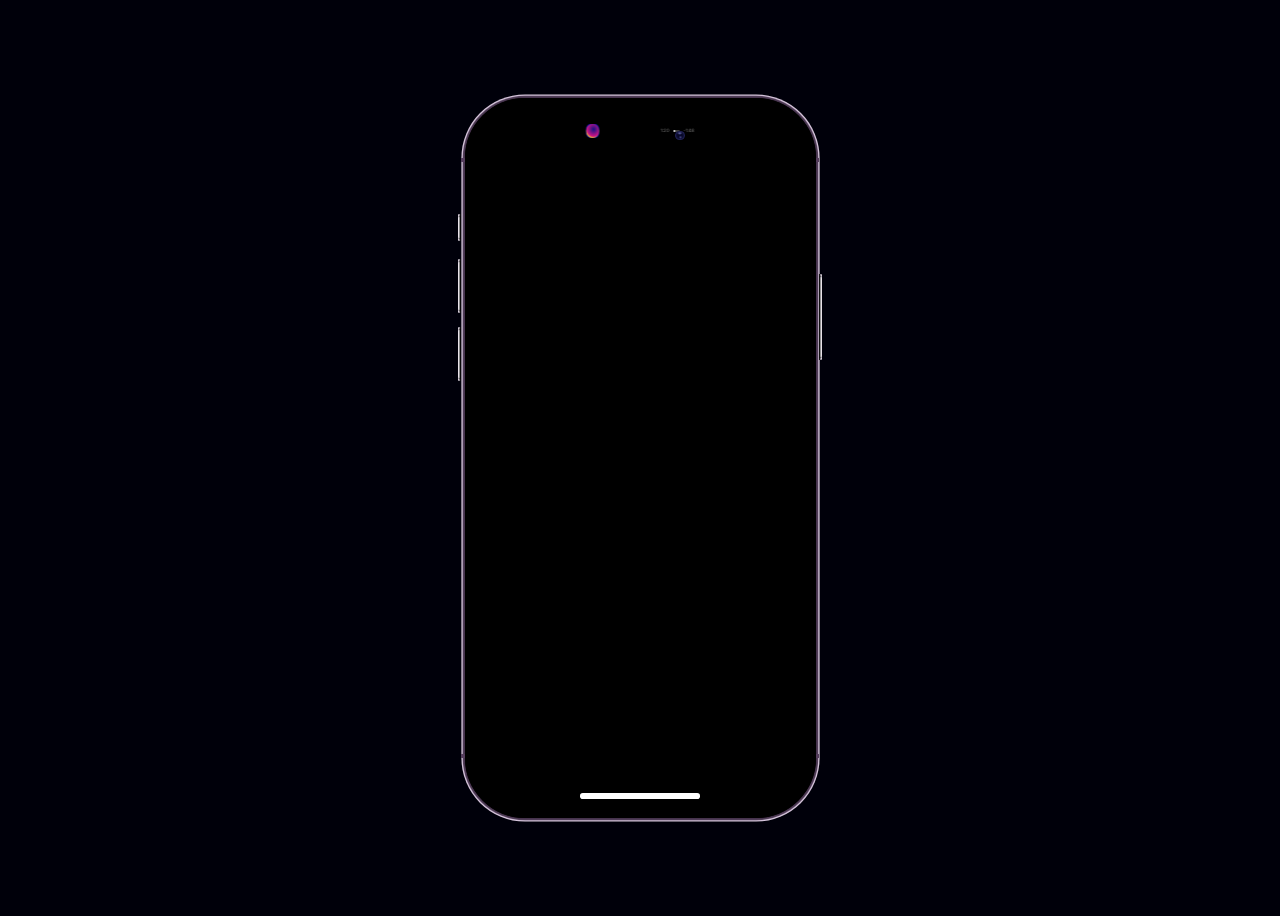
<file: index.html>
<!DOCTYPE html>
<html lang="en">
<head>
  <meta charset="UTF-8" />
  <meta name="viewport" content="width=device-width, initial-scale=1.0" />
  <title>iPhone 15 UI</title>
  <link rel="stylesheet" href="style.css" />
  <style>
    .hello-container {
      position: absolute;
      z-index: 3;
      top: 0;
      left: 0;
      width: 100%;
      height: 100%;
      pointer-events: none;
      display: flex;
      justify-content: center;
      align-items: center;
      overflow: hidden;
    }
    .hello-text {
      position: absolute;
      font-size: 3em;
      font-weight: bold;
      color: white;
      text-shadow: 0 0 10px rgba(255, 255, 255, 0.3);
      opacity: 0;
      animation: helloAnim 16s ease-in-out infinite;
    }
    .hello-text:nth-child(1) { animation-delay: 0s; }
    .hello-text:nth-child(2) { animation-delay: 2s; }
    .hello-text:nth-child(3) { animation-delay: 4s; }
    .hello-text:nth-child(4) { animation-delay: 6s; }
    .hello-text:nth-child(5) { animation-delay: 8s; }
    .hello-text:nth-child(6) { animation-delay: 10s; }
    .hello-text:nth-child(7) { animation-delay: 12s; }
    .hello-text:nth-child(8) { animation-delay: 14s; }

    @keyframes helloAnim {
      0% {
        opacity: 0;
        transform: translateY(1em);
      }
      10% {
        opacity: 1;
        transform: translateY(0);
      }
      20% {
        opacity: 0;
        transform: translateY(-1em);
      }
      100% {
        opacity: 0;
      }
    }

    .ios-video {
      position: absolute;
      inset: 0;
      width: 100%;
      height: 100%;
      object-fit: cover;
      z-index: 2;
      pointer-events: none;
      border-radius: calc(var(--border-radius, 2em) - var(--pad, 0.5em));
    }

    .bg {
      position: absolute;
      inset: 0;
      z-index: 1;
    }
  </style>
</head>
<body>
  
  <!-- Theme Switch -->
  <input type="radio" name="theme" id="deep-purple" checked />
  <input type="radio" name="theme" id="gold" />
  <input type="radio" name="theme" id="space-black" />
  <input type="radio" name="theme" id="silver" />

  <!-- Phone Body -->
  <div class="phone">

    <!-- Side Buttons -->
    <div class="buttons">
      <div class="left">
        <div class="button"></div>
        <div class="button"></div>
        <div class="button"></div>
      </div>
      <div class="right">
        <div class="button"></div>
      </div>
    </div>

    <!-- Camera -->
    <div class="camera"></div>

    <!-- Screen with Background + Video -->
    <div class="screen-container">

      <div class="bg">
        <div class="deep-purple">
          <div class="section"><div class="glow"></div></div>
          <div class="section"><div class="glow"></div></div>
        </div>
        <div class="gold">
          <div class="section"><div class="glow"></div></div>
          <div class="section"><div class="glow"></div></div>
        </div>
        <div class="space-black">
          <div class="section"><div class="glow"></div></div>
          <div class="section"><div class="glow"></div></div>
        </div>
        <div class="silver">
          <div class="section"><div class="glow"></div></div>
          <div class="section"><div class="glow"></div></div>
        </div>
      </div>

      <!-- Video Background -->
      <video class="ios-video" src="iosvideo.mp4" autoplay muted loop playsinline></video>

      <!-- Hello Text Animation -->
      
    </div>

    <!-- Notch UI -->
    <div class="notch-container" tabindex="0">
      <div class="notch">
        <div class="content">
          <div class="left">
            <div class="title"></div>
            <div class="text"></div>
          </div>
          <div class="right">
            <div class="bar">
              <div class="duration"></div>
            </div>
          </div>
        </div>
      </div>
      <div class="notch-blur"></div>
    </div>

  </div>

</body>
</html>
</file>
<file: style.css>
@charset "UTF-8";
@import url('https://fonts.googleapis.com/css2?family=Inter&display=swap');
:root {
  --size: max(5px, 1vmin);
  --height: 80em;
  --pad: 1.25em;
  --border-radius: 6.666em;
  --gutter: calc(var(--pad) * 2);
  --button-width: 0.333em;
  --notch-height: 3.33em;
  --notch-width: 33.3%;
  --notch-radius: calc(var(--border-radius) - calc(var(--pad) * 2));
  --notch-duration: 0.333s;
  --ease: cubic-bezier(.666, 0, .4, 1);
  --ease-spring: cubic-bezier(.666, 0, .4, 1.2);
  --ease-out: cubic-bezier(.15, 0, .333, 1);
  --border-width: 0.4em;
  --deep-purple: 284;
  --gold: 30;
  --space-black: 215;
  --silver: 254;
  --c-h: var(--deep-purple);
  --c-s: 100%;
  --c-l: 50%;
}
@-webkit-keyframes appear {
  to {
    transform: scale3d(1, 1, 1);
    opacity: 1;
  }
}
@keyframes appear {
  to {
    transform: scale3d(1, 1, 1);
    opacity: 1;
  }
}
body {
  background: #00000a;
  display: flex;
  flex-direction: column;
  gap: 3em;
  align-items: center;
  justify-content: center;
  min-height: 100vh;
  font-family: 'Inter', sans-serif;
  font-size: var(--size);
}
.phone {
  position: relative;
  z-index: 1;
  aspect-ratio: 37/76;
  background: black;
  height: var(--height);
  border-radius: var(--border-radius);
  box-shadow: 0 0 0.1em 0.25em hsl(var(--c-h), 20%, 25%), 0 0 0 var(--border-width) hsl(var(--c-h), 30%, 85%);
  box-sizing: border-box;
  opacity: 0;
  transform: scale3d(1.1, 1.1, 1);
  -webkit-animation: appear 1s var(--ease-out) forwards;
  animation: appear 1s var(--ease-out) forwards;
  -webkit-backface-visibility: hidden;
}
.phone::before {
  content: "";
  position: absolute;
  top: var(--border-radius);
  right: calc(var(--border-width) * -1);
  bottom: calc(var(--border-radius));
  left: calc(var(--border-width) * -1);
  border: 0.5em solid hsl(var(--c-h), 20%, 30%);
  border-left-width: 0;
  border-right-width: 0;
}
.buttons {
  position: absolute;
  inset: calc(var(--border-width) * -1);
  pointer-events: none;
}
.buttons .left, .buttons .right {
  position: absolute;
  width: var(--button-width);
  display: flex;
  flex-direction: column;
  align-items: stretch;
  gap: 1.5em;
}
.buttons .left {
  right: 100%;
  top: calc(var(--border-radius) * 2);
}
.buttons .left .button:nth-child(1) {
  height: 3em;
  margin-bottom: 0.5em;
}
.buttons .right {
  left: 100%;
  transform: scale3d(-1, 1, 1);
  top: calc(var(--border-radius) * 3);
}
.buttons .right .button {
  height: 9.5em;
}
.buttons .button {
  background: hsl(var(--c-h), 20%, 95%);
  height: 6em;
  box-shadow:
    inset -0.15em 0 0.1em black,
    inset 0 0 0.1em hsl(var(--c-h), 30%, 90%),
    inset 0 0.2em 0.1em hsl(var(--c-h), 30%, 90%),
    inset 0 -0.2em 0.1em hsl(var(--c-h), 30%, 90%),
    inset -0.1em 0.333em 0.1em rgba(0, 0, 0, 0.5),
    inset -0.1em -0.333em 0.1em rgba(0, 0, 0, 0.5);
  border-top-left-radius: 0.2em;
  border-bottom-left-radius: 0.2em;
}
.screen-container {
  position: absolute;
  inset: 0;
  border-radius: var(--border-radius);
  border: var(--pad) solid black;
  display: flex;
  flex-direction: column;
  align-items: center;
  gap: calc(var(--pad) * 2);
}
.screen-container::before {
  content: "";
  position: absolute;
  z-index: 2;
  background: white;
  width: 36.6%;
  bottom: calc(var(--pad) * 0.75);
  height: calc(var(--pad) * 0.5);
  border-radius: calc(var(--pad) * 0.25);
  filter: drop-shadow(0.1em 0.25em rgba(0, 0, 0, 0.1));
}
.bg {
  position: absolute;
  inset: 0;
  background: black;
  border-radius: calc(var(--border-radius) - var(--pad));
  overflow: hidden;
}
.bg > * {
  position: absolute;
  inset: 0;
  display: flex;
  flex-direction: column;
  opacity: 0;
  transition: opacity 1s var(--ease-out) 0.5s;
}
.bg section {
  --g-h: var(--c-h);
  --g-s: var(--c-s);
  --g-l: var(--c-l);
  flex-grow: 1;
  position: relative;
  overflow: hidden;
  border-radius: calc(var(--border-radius) - var(--pad));
  border-bottom-left-radius: 20em;
  border-bottom-right-radius: 20em;
}

.bg section::before {
  content: "";
  position: absolute;
  inset: 0;
  border-radius: inherit;
  background: radial-gradient(85% 125% at 50% 140%, black 66.6%, transparent), radial-gradient(120% 120% at 50% 145%, hsl(calc(var(--g-h) - 45), 100%, 50%) 50%, transparent), radial-gradient(150% 100% at 50% 80%, transparent 35%, hsl(calc(var(--g-h) + 50), 100%, 99%));
  background-color: hsl(var(--g-h), var(--g-s), var(--g-l));
  transform: scale3d(1.1, 1.25, 1);
  transform-origin: bottom;
}
.bg section::after {
  content: "";
  position: absolute;
  inset: 0;
  border: var(--border-width) solid rgba(255, 255, 255, 0.8);
  border-radius: inherit;
  filter: blur(0.05em);
  -webkit-mask-image: radial-gradient(100% 100% at 50% 70%, black 30%, transparent);
  mask-image: radial-gradient(100% 100% at 50% 70%, black 30%, transparent);
}
.bg .section .glow {
  position: absolute;
  inset: 0;
  border-radius: inherit;
  mix-blend-mode: overlay;
  z-index: 1;
  background: radial-gradient(80% 150% at 50% 100%, hsl(var(--g-h), 100%, var(--g-l)), transparent 70%);
}

.bg section:last-of-type {
  --g-h: calc(var(--c-h) - var(--g-hue-adjust, 0));
  --g-s: calc(var(--c-s) - 25%);
  --g-l: calc(var(--c-l) + 20%);
  transform: scale3d(1, -1, 1) translate(1px);
}
.bg .section:last-of-type::before {
  background: radial-gradient(85% 125% at 50% 140%, black 66.6%, transparent), radial-gradient(120% 120% at 50% 145%, hsl(calc(var(--g-h) - var(--g-hue-adjust-2, var(--g-hue-adjust, 0))), 100%, 50%) 50%, transparent), radial-gradient(150% 100% at 50% 95%, transparent 15%, hsl(calc(var(--g-h) + 5), 100%, var(--g-lightness, 100%)));
  background-color: hsl(var(--g-h), var(--g-s), var(--g-l));
}
.notch-container {
  position: absolute;
  z-index: 3;
  top: 2em;
  right: var(--pad);
  left: var(--pad);
  display: flex;
  justify-content: center;
  height: 100%;
  max-height: calc(var(--notch-radius) * 2);
  pointer-events: none;
  outline: none;
  transition: var(--notch-duration) var(--ease);
  transition-property: max-height, max-width, filter, transform;
  will-change: max-width, max-height, filter;
}
.notch-container:hover, .notch-container:focus-within {
  --shadow-opacity: 0.5;
  transition-timing-function: var(--ease-spring);
}
.notch-container:hover .content, .notch-container:focus-within .content {
  --content-padding: 2em;
}
.notch-container:hover .content .text, .notch-container:focus-within .content .text {
  opacity: 1;
}
.notch-container:hover .notch, .notch-container:focus-within .notch {
  max-width: 100%;
  max-height: 100%;
  pointer-events: all;
  transform: scale3d(1, 1, 1);
}
.notch-container:hover ~ .notch-blur, .notch-container:focus-within ~ .notch-blur {
  opacity: 1;
  max-height: calc(var(--notch-radius) * 2.75 + var(--pad));
}
.notch-container:focus-within {
  max-height: calc(var(--notch-radius) * 3);
  --bar-height: 1em;
  --bar-opacity: 1;
}
.notch-container:focus-within .left, .notch-container:focus-within .right {
  max-height: calc(100% - var(--bar-height, 0%) - var(--content-gap));
}
.notch-container:focus-within ~ .notch-blur {
  max-height: calc(var(--notch-radius) * 5);
  opacity: 1;
}
.notch-blur {
  position: absolute;
  z-index: 2;
  top: calc(var(--pad) - 3px);
  right: calc(var(--pad) - 3px);
  left: calc(var(--pad) - 3px);
  height: 100%;
  max-height: calc(var(--notch-radius) * 1.5);
  -webkit-backdrop-filter: blur(0.2em);
  backdrop-filter: blur(0.2em);
  opacity: 0;
  transition: var(--notch-duration) var(--ease);
  transition-property: max-height, max-width, filter, transform;
  will-change: max-width, max-height, filter;
  border-radius: calc(var(--border-radius) - var(--pad));
}
.notch {
  position: relative;
  background: black;
  border-radius: var(--notch-radius);
  pointer-events: all;
  overflow: hidden;
  color: white;
  display: flex;
  cursor: pointer;
  width: 100%;
  transition: inherit;
  transition-property: inherit;
  will-change: inherit;
  filter: drop-shadow(0 1em 2em hsla(0, 0%, 0%, var(--shadow-opacity, 0)));
  transform: scale3d(0.375, 0.4, 1);
  transform-origin: top;
}
.content {
  --content-padding: 1.75em;
  --duration-height: 0.5em;
  --content-gap: 1em;
  width: 100%;
  display: flex;
  flex-wrap: wrap;
  align-items: stretch;
  justify-content: stretch;
  padding: var(--content-padding);
  gap: var(--content-gap);
  font-size: 125%;
  transition-property: padding;
  will-change: padding;
}
.content .left, .content .right {
  height: 100%;
  max-height: calc(100% - var(--bar-height, 0%));
  display: flex;
  align-items: center;
  gap: 1em;
}
.content, .content .left, .content .right, .content .bar, .content .text {
  transition: var(--notch-duration) var(--ease-out);
}
.content .left,
.content .right,
.content .bar {
  transition-property: max-height, opacity;
  will-change: max-height;
}
.content .left {
  flex-grow: 2;
}
.content .text {
  display: flex;
  flex-direction: column;
  gap: 0.333em;
  transition-property: opacity;
  opacity: var(--bar-opacity, 0);
}
.content .text:before {
  content: "MusicArtistName";
  order: 1;
  text-transform: uppercase;
}
.content .text:after {
  order: 2;
  content: "MusicName";
  opacity: 0.5;
}
.content .right {
  flex-grow: 1;
}
.content .title {
  background: #1a1ab3;
  height: 100%;
  aspect-ratio: 1;
  border-radius: 33.3%;
  position: relative;
}
.content .title:before {
  content: "";
  position: absolute;
  inset: 0;
  border-radius: 50%;
  background: radial-gradient(50% 50% at 55% 40%, #131386, #cd1385 75%, transparent) center/133.3% 133.3%;
  background-color: yellow;
  filter: blur(0.05em);
}
.content .bar {
  display: flex;
  align-items: center;
  gap: 1em;
  flex-basis: 100%;
  max-height: var(--bar-height, 0%);
  color: rgba(255, 255, 255, 0.5);
  opacity:(--bar-opacity, 0);
}
.content .bar .duration {
  position: relative;
  height: var(--duration-height);
  background: rgba(255, 255, 255, 0.25);
  border-radius: calc(var(--duration-height) * 0.5);
  overflow: hidden;
  flex-grow: 1;
}
.content .bar .duration::before {
  content: "";
  height: 100%;
  background: white;
  width: 25%;
  position: absolute;
}
.content .bar::before {
  content: "1:20";
}
.content .bar:after {
  content: "-1:48";
}
.camera {
  display: flex;
  justify-content: center;
  align-items: center;
  height: var(--notch-height);
  aspect-ratio: 1 / 1;
  border-radius: 50%;
  pointer-events: none;
  position: absolute;
  z-index: 4;
  top: calc(var(--pad) * 2);
  right: calc(50% - calc(var(--notch-width) * 0.5));
  margin-right: calc(var(--pad) * 0.333);
}
.camera::before {
  content: "";
  height: 33.3%;
  aspect-ratio: 1;
  border-radius: inherit;
  box-shadow: inset 0 0 0.25em #4c4da3;
  background:
    radial-gradient(#6667ac, transparent 50%) no-repeat 33.3% 10% / 75% 50%,
    radial-gradient(#454680, transparent 50%) no-repeat 60% 85% / 50% 50%;
  background-color: #080928;
}
.pallette {
  display: flex;
  gap: 2em;
  margin-bottom: -0.25em;
}
input[type=radio] {
  display: none;
}
.swatch {
  --swatch-size: 5em;
  background: white;
  width: var(--swatch-size);
  height: var(--swatch-size);
  border-radius: 50%;
  position: relative;
  cursor: pointer;
  border: var(--border-width) solid black;
  box-sizing: border-box;
  transition: 0.333s var(--ease-out);
  transition-property: border-color, transform;
  background: radial-gradient(100% 100% at 50% 30%, var(--swatch-s1), var(--swatch-s2));
  opacity: 0;
  transform: translate3d(0, 20%, 0) scale3d(0.75, 0.75, 1);
  -webkit-animation: appear 0.333s var(--ease-out, ease) forwards 0.75s;
  animation: appear 0.333s var(--ease-out, ease) forwards 0.75s;
}
.swatch:nth-child(1) {
  transform-origin: 80% 200%;
}
.swatch:nth-child(2) {
  -webkit-animation-delay: 0.8s;
  animation-delay: 0.8s;
  transform-origin: 60% 200%;
}
.swatch:nth-child(3) {
  -webkit-animation-delay: 0.85s;
  animation-delay: 0.85s;
  transform-origin: 40% 200%;
}
.swatch:nth-child(4) {
  -webkit-animation-delay: 0.9s;
  animation-delay: 0.9s;
  transform-origin: 20% 200%;
}
.swatch::before {
  content: "";
  position: absolute;
  inset: -1px;
  border-radius: inherit;
  border: var(--border-width) solid black;
  background-image: radial-gradient(400% 300% at 50% 225%, transparent 20%, white);
}

.swatch[for=deep-purple] {
  --swatch-s1: hsl(var(--deep-purple), 100%, 50%);
  --swatch-s2: hsl(calc(var(--deep-purple) - 60), 100%, 20%);
}
.swatch[for=deep-purple]::before {
  opacity: 0.5;
}
@keyframes test {
  from {
    transform: scale3d(1, 1, 1) translate3d(0, 0, 0);
  }
  to {
    transform: scale3d(2, 2, 2) translate3d(50px, 50px, 50px);
  }
}

.hello-container {
  position: absolute;
  top: 0;
  left: 0;
  z-index: 3; 
  width: 100%;
  height: 100%;
  pointer-events: none;
  display: flex;
  justify-content: center;
  align-items: center;
  font-family: 'Inter', sans-serif;
  overflow: hidden;
}

.hello-text {
  position: absolute;
  font-size: 3.5em;
  font-weight: 600;
  color: white;
  text-shadow: 0 0 10px rgba(255,255,255,0.5);
  opacity: 0;
  animation: helloCycle 16s infinite ease-in-out;
}

.hello-text:nth-child(1) { animation-delay: 0s; }
.hello-text:nth-child(2) { animation-delay: 2s; }
.hello-text:nth-child(3) { animation-delay: 4s; }
.hello-text:nth-child(4) { animation-delay: 6s; }
.hello-text:nth-child(5) { animation-delay: 8s; }
.hello-text:nth-child(6) { animation-delay: 10s; }
.hello-text:nth-child(7) { animation-delay: 12s; }
.hello-text:nth-child(8) { animation-delay: 14s; }

@keyframes helloCycle {
  0% {
    opacity: 0;
    transform: translateY(20px);
  }
  10% {
    opacity: 1;
    transform: translateY(0);
  }
  20% {
    opacity: 1;
    transform: translateY(0);
  }
  30% {
    opacity: 0;
    transform: translateY(-20px);
  }
  100% {
    opacity: 0;
    transform: translateY(-20px);
  }
}
</file>
